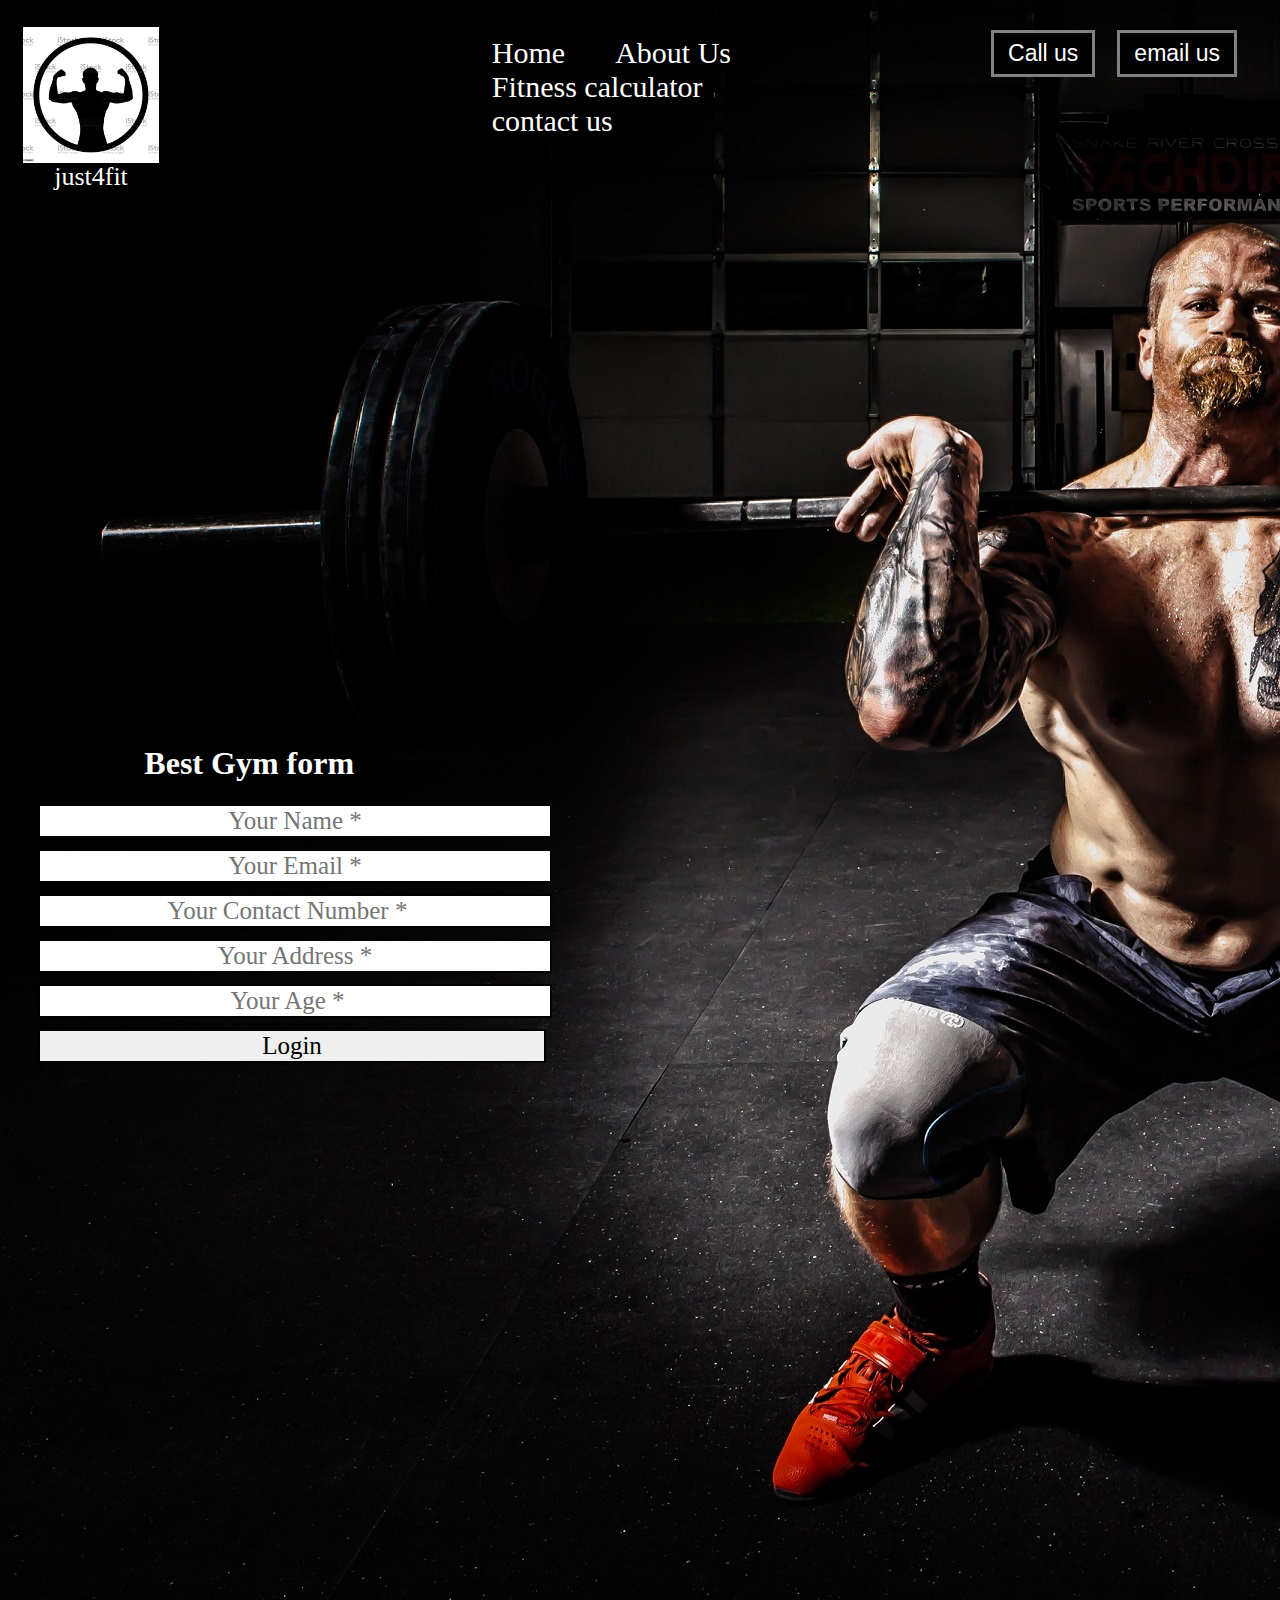
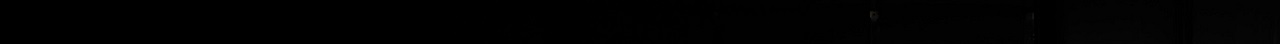
<file: index.html>
<!DOCTYPE html>
<html lang="en">
<head>
    <meta charset="UTF-8">
    <meta http-equiv="X-UA-Compatible" content="IE=edge">
    <meta name="viewport" content="width=device-width, initial-scale=1.0">
    <title>Just4fit</title>
</head>
<link rel="stylesheet" href="style.css">
<body>
    <header class="header">
        <div class="left">
          <img src="./IMG/bg.jpg" alt="">
          <div>just4fit</div>
        </div>
        <div class="mid">
            <ul class="navbar">
                <li><a href="#" class="active">Home</a></li>
                <li><a href="#">About Us</a></li>
                <li><a href="#">Fitness calculator</a></li>
                <li><a href="#">contact us</a></li>
            </ul>

        </div>
        <div class="right">
            <button class="btn">Call us </button>
            <button class="btn"> email us</button>
        </div>

    </header>
    <div class="container register">
        <div class="row">
            <div class="col-md-12">
                    <div class="tab-pane fade show active text-align form-new" id="home" role="tabpanel" aria-labelledby="home-tab">
                        <h1>Best Gym form</h1>
                        <div class="row register-form">
                            <div class="col-md-12">
                                <form method="post" autocomplete="off" name="google-sheet">
                                    <div class="form-group">
                                        <input type="text" name="Name" class="form-control" placeholder="Your Name *" value="" required=""/>
                                    </div>
                                    <div class="form-group">
                                        <input type="text" name="Email" class="form-control" placeholder="Your Email *" value="" required=""/>
                                    </div>
                                    <div class="form-group">
                                        <input type="number" name="Phone" class="form-control" placeholder="Your Contact Number *" value="" required=""/>
                                    </div>
                                    <div class="form-group">
                                        <input type="text" name="Address" class="form-control" placeholder="Your Address *" value="" required=""/>
                                    </div>
                                    <div class="form-group">
                                        <input type="number" name="Age" class="form-control" placeholder="Your Age *" value="" required=""/>
                                    </div>
                                    <div class="form-group">
                                        <input type="submit" name="submit" class="btnSubmit btn-block" value="Login" />
                                    </div>
                                </form>
                            </div>
                        </div>
                    </div>
            </div>
        </div>
    </div>
      
    <script>
    const scriptURL = 'https://script.google.com/macros/s/AKfycbyYoERRJ_pYHX6A4Sbud5jrXXMv9TyROBPD5O5-MapQsmYpGLiv0a9gH3qj28W_9fHH/exec'
    const form = document.forms['google-sheet']
  
    form.addEventListener('submit', e => {
      e.preventDefault()
      fetch(scriptURL, { method: 'POST', body: new FormData(form)})
        .then(response => alert("Thanks for Contacting us..! We Will Contact You Soon..."))
        .catch(error => console.error('Error!', error.message))
    })
  </script>

<script src="https://maxcdn.bootstrapcdn.com/bootstrap/4.1.1/js/bootstrap.min.js"></script>
<script src="https://cdnjs.cloudflare.com/ajax/libs/jquery/3.2.1/jquery.min.js"></script>
</body>
</html>
</file>
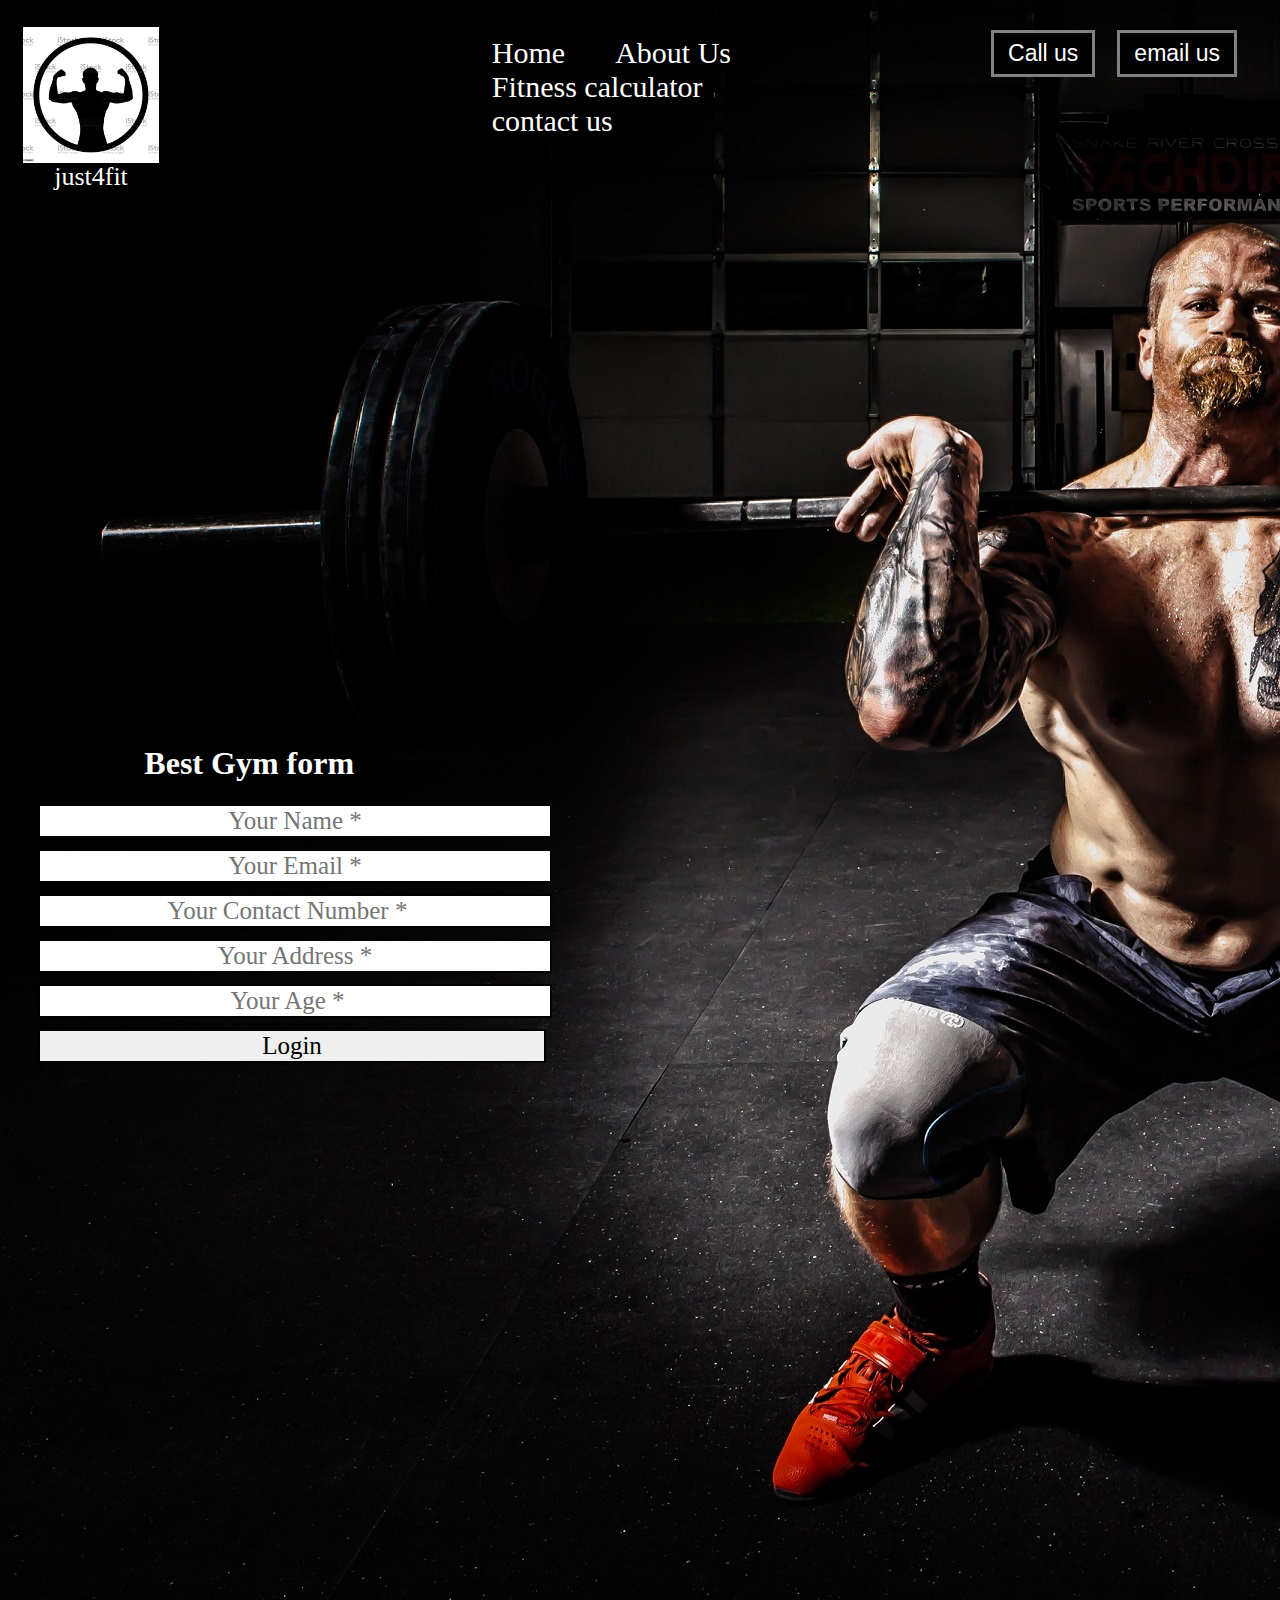
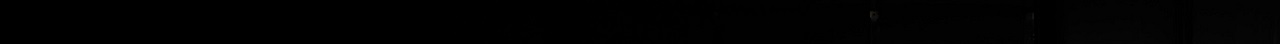
<file: gymweb.html>
<!DOCTYPE html>
<html lang="en">
<head>
    <meta charset="UTF-8">
    <meta http-equiv="X-UA-Compatible" content="IE=edge">
    <meta name="viewport" content="width=device-width, initial-scale=1.0">
    <title>Just4fit</title>
</head>
<link rel="stylesheet" href="style.css">
<body>
    <header class="header">
        <div class="left">
          <img src="./IMG/bg.jpg" alt="">
          <div>just4fit</div>
        </div>
        <div class="mid">
            <ul class="navbar">
                <li><a href="#" class="active">Home</a></li>
                <li><a href="#">About Us</a></li>
                <li><a href="#">Fitness calculator</a></li>
                <li><a href="#">contact us</a></li>
            </ul>

        </div>
        <div class="right">
            <button class="btn">Call us </button>
            <button class="btn"> email us</button>
        </div>

    </header>
    <div class="container register">
        <div class="row">
            <div class="col-md-12">
                    <div class="tab-pane fade show active text-align form-new" id="home" role="tabpanel" aria-labelledby="home-tab">
                        <h1>Best Gym form</h1>
                        <div class="row register-form">
                            <div class="col-md-12">
                                <form method="post" autocomplete="off" name="google-sheet">
                                    <div class="form-group">
                                        <input type="text" name="Name" class="form-control" placeholder="Your Name *" value="" required=""/>
                                    </div>
                                    <div class="form-group">
                                        <input type="text" name="Email" class="form-control" placeholder="Your Email *" value="" required=""/>
                                    </div>
                                    <div class="form-group">
                                        <input type="number" name="Phone" class="form-control" placeholder="Your Contact Number *" value="" required=""/>
                                    </div>
                                    <div class="form-group">
                                        <input type="text" name="Address" class="form-control" placeholder="Your Address *" value="" required=""/>
                                    </div>
                                    <div class="form-group">
                                        <input type="number" name="Age" class="form-control" placeholder="Your Age *" value="" required=""/>
                                    </div>
                                    <div class="form-group">
                                        <input type="submit" name="submit" class="btnSubmit btn-block" value="Login" />
                                    </div>
                                </form>
                            </div>
                        </div>
                    </div>
            </div>
        </div>
    </div>
      
    <script>
    const scriptURL = 'https://script.google.com/macros/s/AKfycbyYoERRJ_pYHX6A4Sbud5jrXXMv9TyROBPD5O5-MapQsmYpGLiv0a9gH3qj28W_9fHH/exec'
    const form = document.forms['google-sheet']
  
    form.addEventListener('submit', e => {
      e.preventDefault()
      fetch(scriptURL, { method: 'POST', body: new FormData(form)})
        .then(response => alert("Thanks for Contacting us..! We Will Contact You Soon..."))
        .catch(error => console.error('Error!', error.message))
    })
  </script>

<script src="https://maxcdn.bootstrapcdn.com/bootstrap/4.1.1/js/bootstrap.min.js"></script>
<script src="https://cdnjs.cloudflare.com/ajax/libs/jquery/3.2.1/jquery.min.js"></script>
</body>
</html>
</file>
<file: style.css>
body{
    color: white;
    margin: 0px;
    padding: 0px;
    background: url('./IMG/gym.jpg');
}
.left{
    display: inline-block;
    /* border: 2px solid red; */
    position: absolute;
    left: 23px;
    top: 27px;

}
.left img{
    width: 136px;
    filter: invert(100%);

}
.left div{
    text-align:center ;
    line-height: 19px;
    font-size: 26px;
}
.mid{
    display: block;
    width: 33%;
    margin: 20px auto;
    /*border: 2px solid green;*/
}
.right{
    position: absolute;
    right: 34px;
    top: 30px;
    display: inline-block;
   /* border: 2px solid yellow;*/
}
.navbar{
    display: inline-block;
}
.navbar li{
    display: inline-block;
    font-size: 30px;
}
.navbar li a{
    color: white;
    text-decoration: none;
     padding: 34px 23px;
}
.navbar.active,.navbar :hover{
    text-decoration: underline;
    color: green;
}
.btn{
    margin: 0px 9px;
    background-color: black;
    color: white;
    padding: 7px 14px;
    border:  3px solid grey;
   /* border-radius: 40px;*/
    font-size: 23px;
    cursor: pointer;
}
.btn :hover{
    background-color: rgb(17, 17, 17);
}
.container {
    border: 0px solid white;
    margin: 490px -42px;
    padding: 80px;
    width: 33%;
    /*border-radius: 28px;*/
}

.form-group input {
    font-family: 'Baloo Bhai', cursive;
    text-align: center;
    display: block;
    width: 508px;
    padding: 1px;
    border: 2px solid black;
    margin: 11px auto;
    font-size: 25px;
   /* border-radius: 8px;*/
}

.container h1 {
    text-align: center;
}

.container button {
    display: block;
    width: 74%;
    margin: 20px auto;
}
</file>
